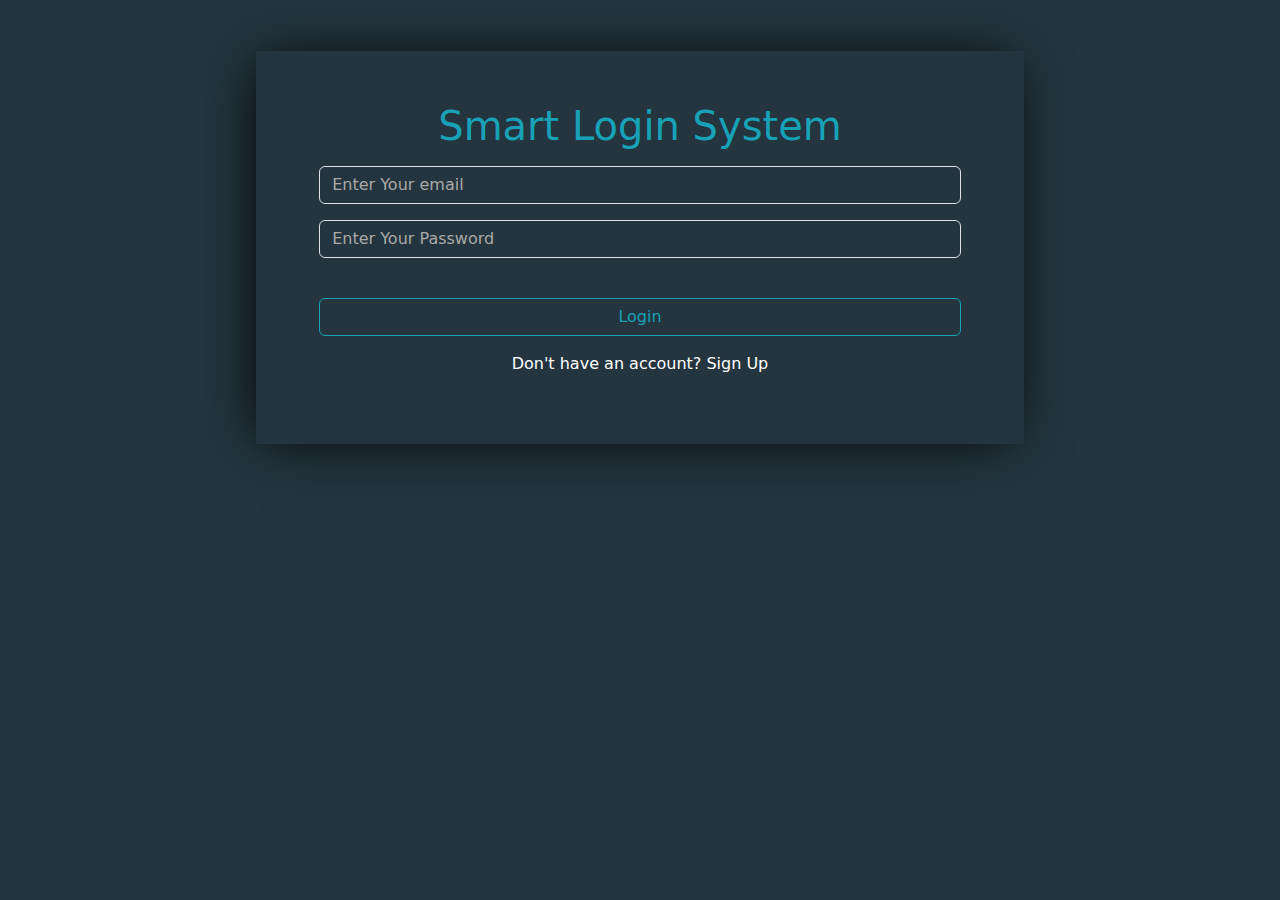
<file: index.html>
<!DOCTYPE html>
<html lang="en">
<head>
    <meta charset="UTF-8">
    <meta name="viewport" content="width=device-width, initial-scale=1.0">
    <title>Sign In</title>

    <!-- css files -->
    <link rel="stylesheet" href="Css/all.min.css">
    <link rel="stylesheet" href="Css/bootstrap.min.css">
    <!-- --------- -->

    <!-- my css files -->
    <link rel="stylesheet" href="Css/style.css">
    <!-- ------------ -->
</head>
<body>
    
    <div class=" big-box">
        <div class="container">
            <h1 class="text-center mb-3">Smart Login System</h1>
            <div class="inputs">
                <input type="email" id="signInEmail" required placeholder="Enter Your email" class="text-white form-control my-2"/>
                <div class="alert alert-danger d-none" id="emailAlert" role="alert">
                    Email is required!!!!!
                </div>

                <input type="password" id="signInPassword" required placeholder="Enter Your Password" class="text-white form-control my-3"/>
                <div class="alert alert-danger d-none" id="PasswordAlert" role="alert">
                    Password is required!!!!!
                </div>
                
                <button class="btn w-100 mt-4 mb-3" onclick="check()">Login</button>
            </div>
            <p class="text-center text-white">Don't have an account? <a href="./signUp.html" class="text-white">Sign Up</a></p>
        </div>
    </div>

    <!-- js files -->
    <script src="JS/bootstrap.bundle.min.js"></script>
    <!-- -------- -->

    <!-- my js files -->
    <script src="JS/code.js"></script>
    <!-- ----------- -->
</body>
</html>
</file>
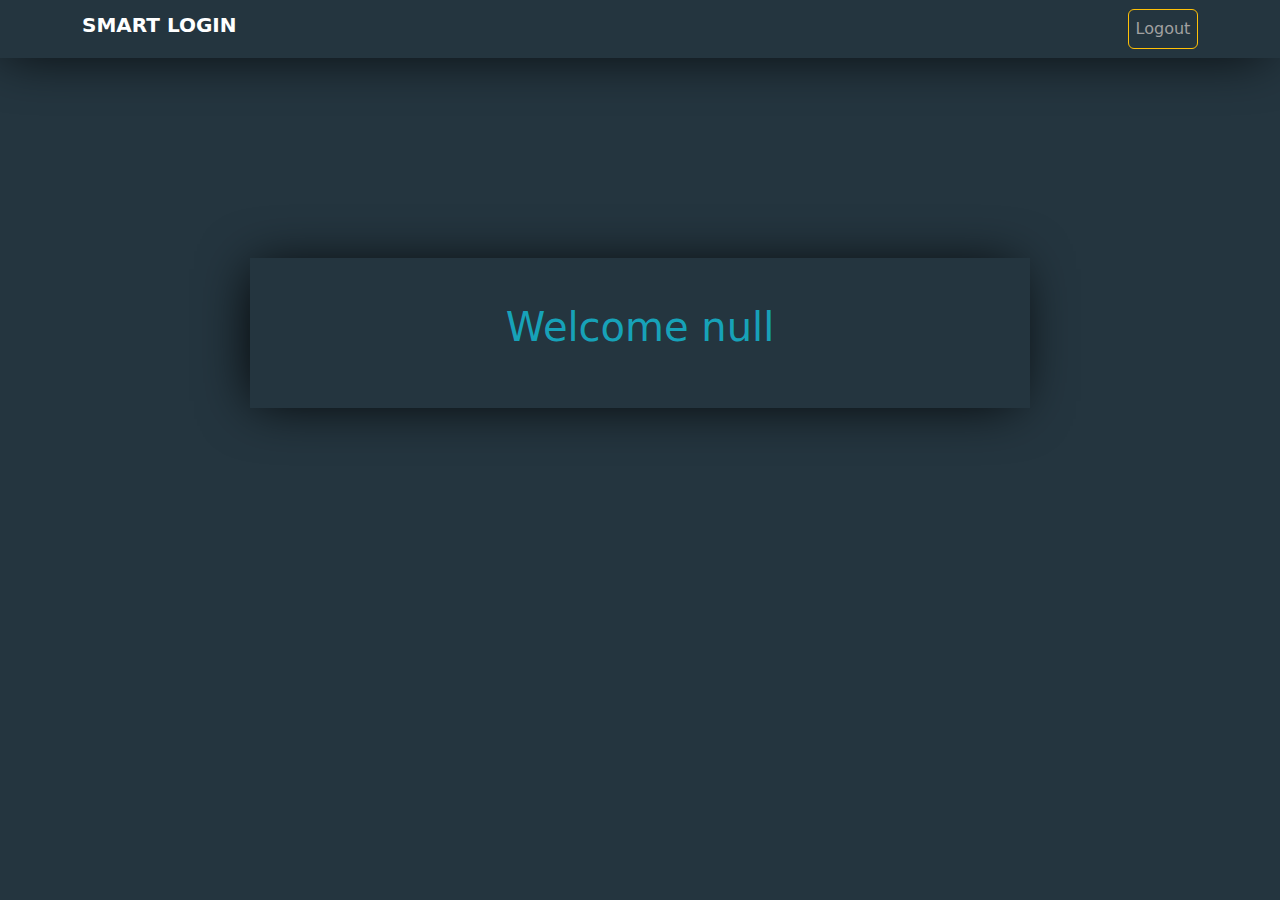
<file: home.html>
<!DOCTYPE html>
<html lang="en">
<head>
    <meta charset="UTF-8">
    <meta name="viewport" content="width=device-width, initial-scale=1.0">
    <title>Home</title>

    <!-- css files -->
    <link rel="stylesheet" href="Css/all.min.css">
    <link rel="stylesheet" href="Css/bootstrap.min.css">
    <!-- --------- -->

    <!-- my css files -->
    <link rel="stylesheet" href="Css/home.css">
    <!-- ------------ -->
</head>
<body>
    <div class="nav">
        <div class="container d-flex justify-content-between align-items-center">
            <h1 class="text-white fw-semibold py-3">SMART LOGIN</h1>
            <button class="btn" onclick="logOut()">Logout</button>
        </div>
    </div>
    
    <div class="welcome">
        <div class="container">
            <h1 class="text-center" id="homeName"></h1>
        </div>
    </div>
    
    <!-- js files -->
    <script src="JS/bootstrap.bundle.min.js"></script>
    <!-- -------- -->

    <!-- my js files -->
    <script src="JS/code.js"></script>
    <!-- ----------- -->
</body>
</html>
</file>
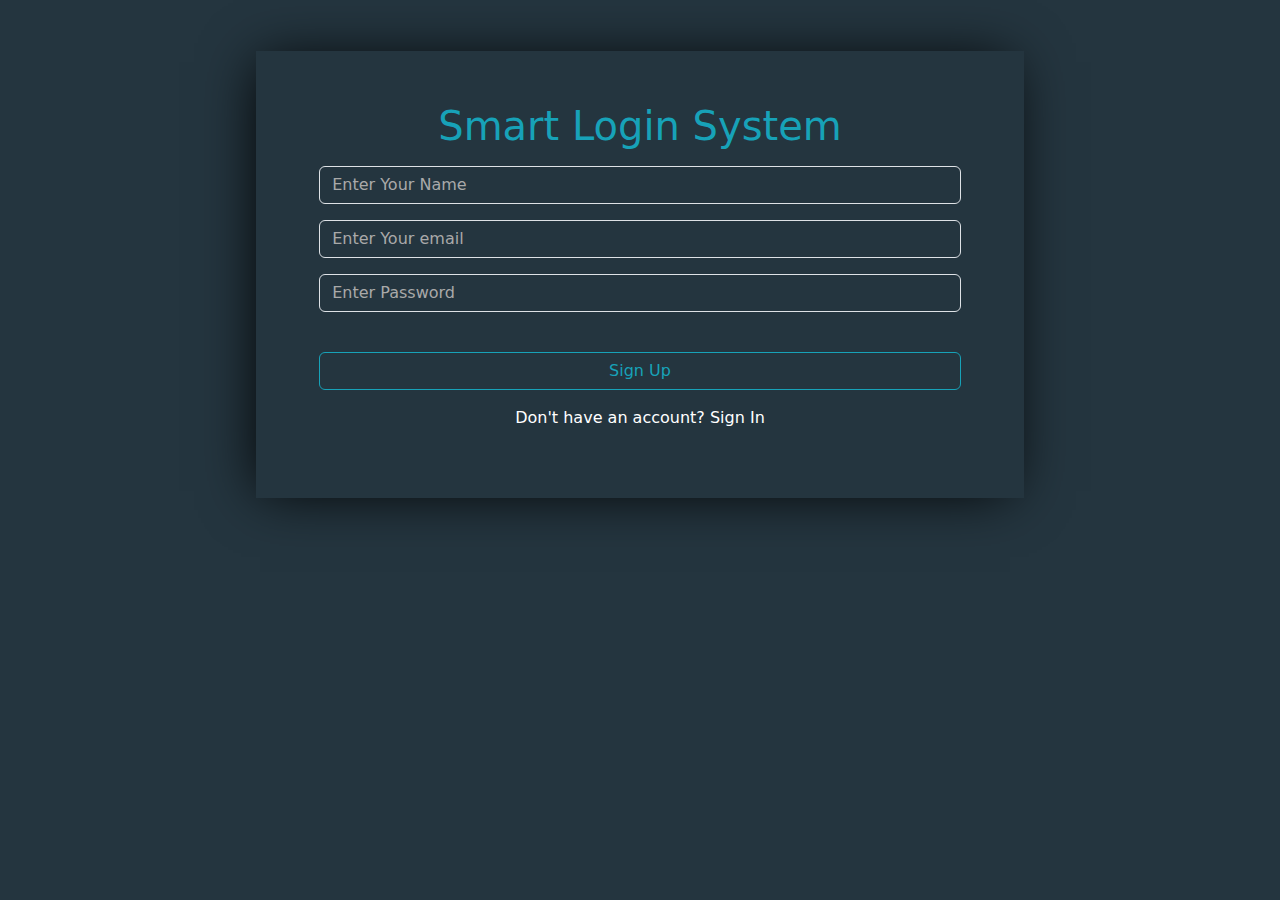
<file: signUp.html>
<!DOCTYPE html>
<html lang="en">
<head>
    <meta charset="UTF-8">
    <meta name="viewport" content="width=device-width, initial-scale=1.0">
    <title>Sign Up</title>

    <!-- css files -->
    <link rel="stylesheet" href="Css/all.min.css">
    <link rel="stylesheet" href="Css/bootstrap.min.css">
    <!-- --------- -->

    <!-- my css files -->
    <link rel="stylesheet" href="Css/style.css">
    <!-- ------------ -->
</head>
<body>
    
    <div class=" big-box">
        <div class="container">
            <h1 class="text-center mb-3">Smart Login System</h1>
            <div class="inputs">
                <input type="text" id="signUpName" required placeholder="Enter Your Name" class="text-white form-control my-2"/>
                <div class="alert alert-danger d-none" id="nameAlert" role="alert">
                    Name invalid!!!!!
                </div>

                <input type="email" id="signUpEmail" required placeholder="Enter Your email" class="text-white form-control my-3"/>
                <div class="alert alert-danger d-none" id="emailAlert" role="alert">
                    Email is required!!!!!
                </div>

                <input type="password" id="signUpPassword" required placeholder="Enter Password" class="text-white form-control my-3"/>
                <div class="alert alert-danger d-none" id="PasswordAlert" role="alert">
                    Password is required!!!!!
                </div>
                
                <button class="btn w-100 mt-4 mb-3" onclick="signUp()">Sign Up</button>
            </div>
            <p class="text-center text-white">Don't have an account? <a href="./index.html" class="text-white">Sign In</a></p>
        </div>
    </div>

    <!-- js files -->
    <script src="JS/bootstrap.bundle.min.js"></script>
    <!-- -------- -->

    <!-- my js files -->
    <script src="JS/code.js"></script>
    <!-- ----------- -->
</body>
</html>
</file>
<file: Css/style.css>
*{
    box-sizing: border-box;
    margin: 0;
    padding: 0;
}

body{
    background-color: rgb(36, 53, 63);
}

a{
    text-decoration: none;
}

.big-box{
    width: 60%;
    height: 50%;
    padding: 4%;
    margin: 4% auto;
    box-shadow: -5px 2px 54px -9px rgba(0, 0, 0, 1);
}

.big-box .container h1{
    color: rgb(23, 162, 184);
    font-weight: 500;
}

.big-box .container .inputs input{
    background-color: rgb(36, 53, 63);
    font-size: 1rem;
    width: 100%;
}

.form-control::placeholder {
    color: darkgray;
}

.big-box .container .inputs button{
    background-color: rgb(36, 53, 63);
    border-color: rgb(23, 162, 184);
    color: rgb(23, 162, 184);
}
.big-box .container .inputs button:hover{
    background-color: rgb(23, 162, 184);
    color: white;
}

a:hover{
    text-decoration: underline;
}
</file>
<file: Css/home.css>
*{
    box-sizing: border-box;
    margin: 0;
    padding: 0;
}

body{
    background-color: rgb(36, 53, 63);
}

a{
    text-decoration: none;
}

/* begin nav */
.nav{
    width: 100%;
    height: 58px;
    box-shadow: -5px 2px 54px -9px rgba(0, 0, 0, 1);
}

.nav .container{
    height: 58px;
}

.nav .container h1{
    width: 15%;
    font-size: 1.25rem;
    color: white;
}

.nav .container button{
    width: 70px;
    height: 40px;
    padding: 6px 0;
    border-color: rgb(255, 193, 7);
    color: rgb(161, 161, 161);
}
.nav .container button:hover{
    background-color: rgb(255, 193, 7);
    color: white;
}
/* end nav */

/* begin welcome */
.welcome{
    width: 61%;
    height: 150px;
    margin: 200px auto 0;
    box-shadow: -5px 2px 54px -9px rgba(0, 0, 0, 1);
}

.welcome .container h1{
    padding-top: 45px;
    color: rgb(23, 162, 184);
}
/* end welcome */
</file>
